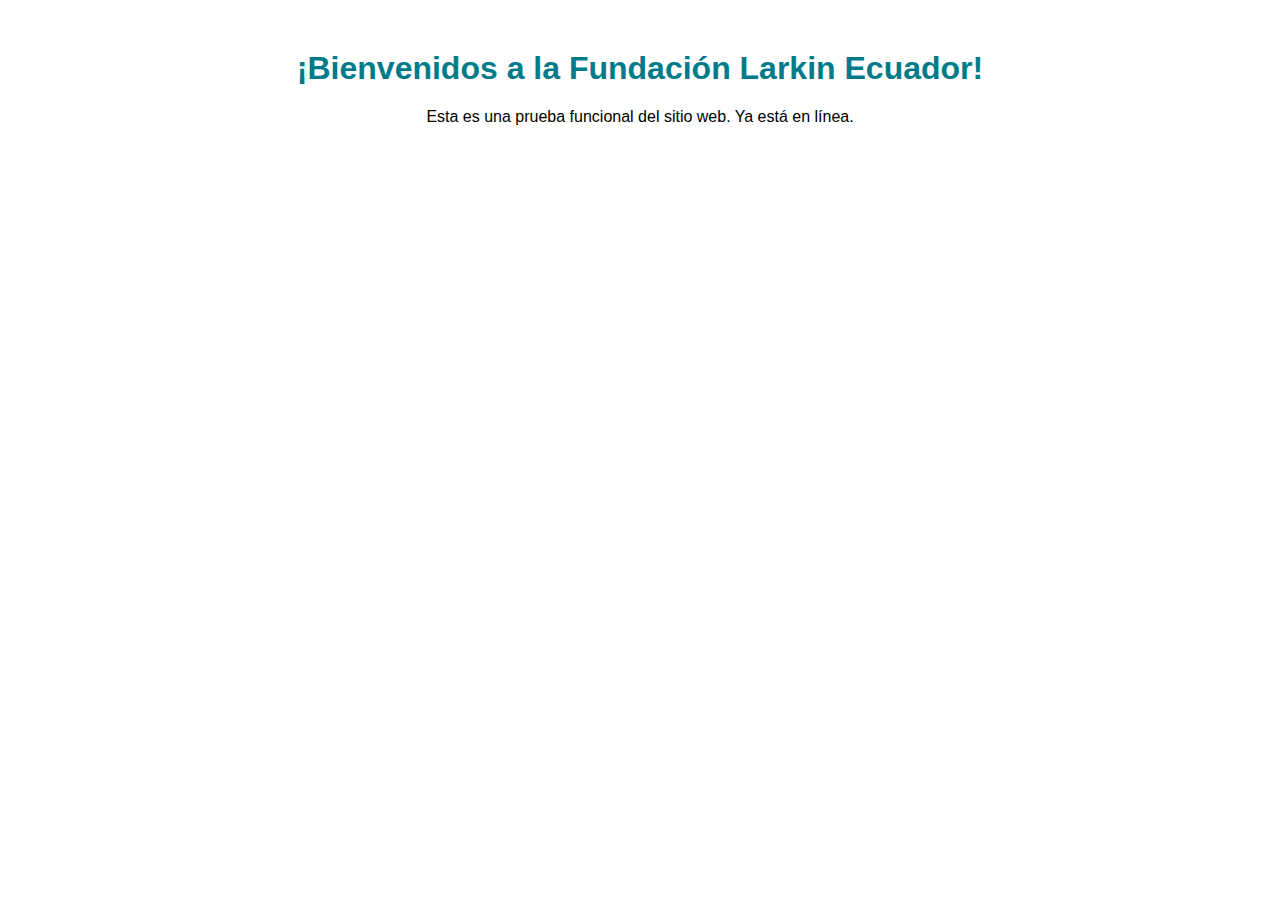
<file: index.html>
<!DOCTYPE html>
<html lang="es">
<head>
    <meta charset="UTF-8">
    <meta name="viewport" content="width=device-width, initial-scale=1.0">
    <title>Fundación Larkin Ecuador</title>
</head>
<body style="font-family: Arial, sans-serif; text-align: center; margin-top: 50px;">
    <h1 style="color: #007B8A;">¡Bienvenidos a la Fundación Larkin Ecuador!</h1>
    <p>Esta es una prueba funcional del sitio web. Ya está en línea.</p>
</body>
</html>
</file>
